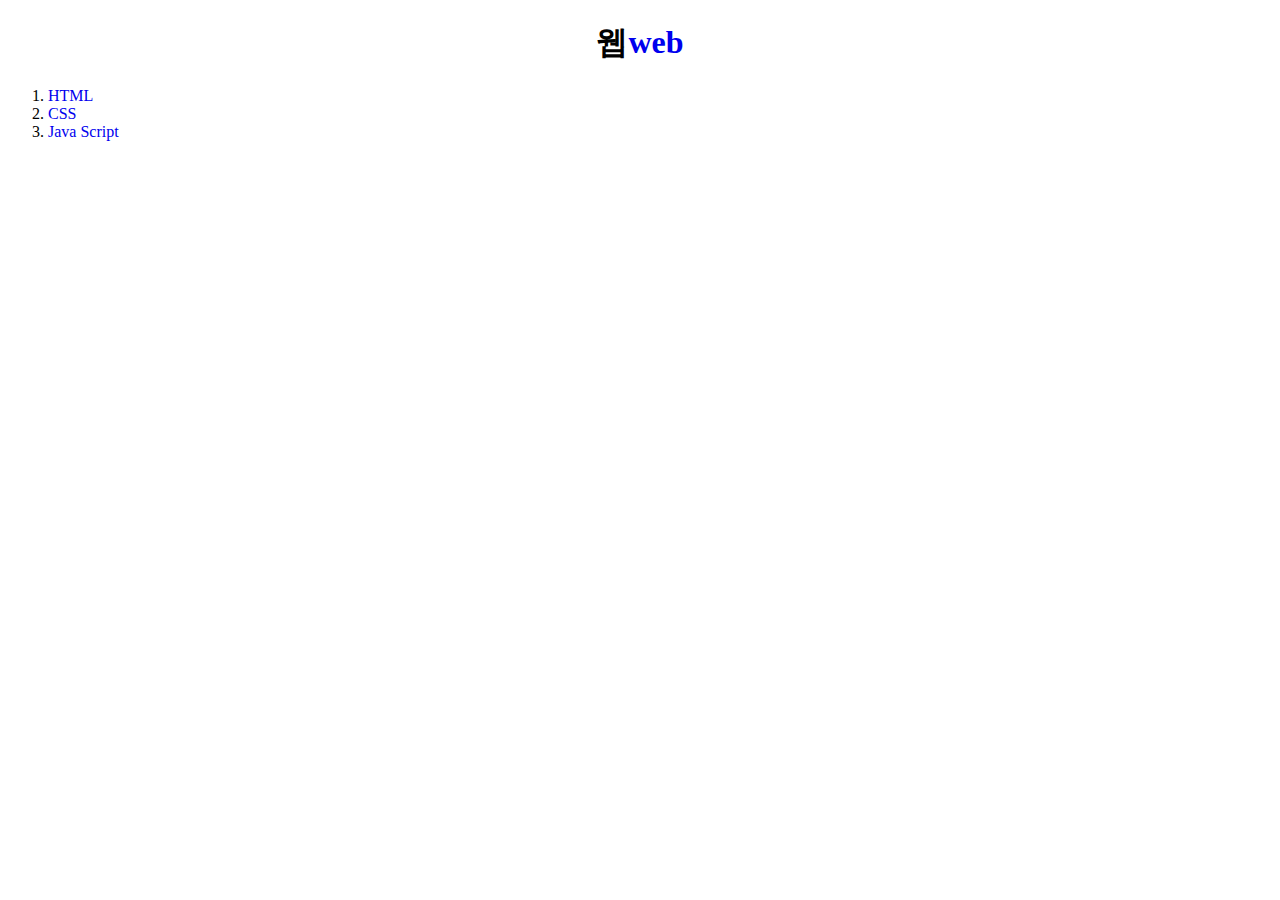
<file: web2 css/index.html>
<!DOCTYPE html>
<html>
<head>
  <meta charset="UTF-8">
  <meta name="web" method='post'>
  <title>web</title>
  <style media="screen">
    h1 {
      text-align: center;
    }
    a{
      text-decoration: none;

    }
  </style>
</head>
<body>
    <h1>웹<span><a href="index.html">web</a></span></h1>
    <ol>
      <li><span><a href="HTML.html">HTML</a></span></li>
      <li><span><a href="CSS.html">CSS</a></span></li>
      <li><span><a href="JavaScript.html">Java Script</a></span></li>
    </ol>
<p></p>

</body>

</html>
</file>
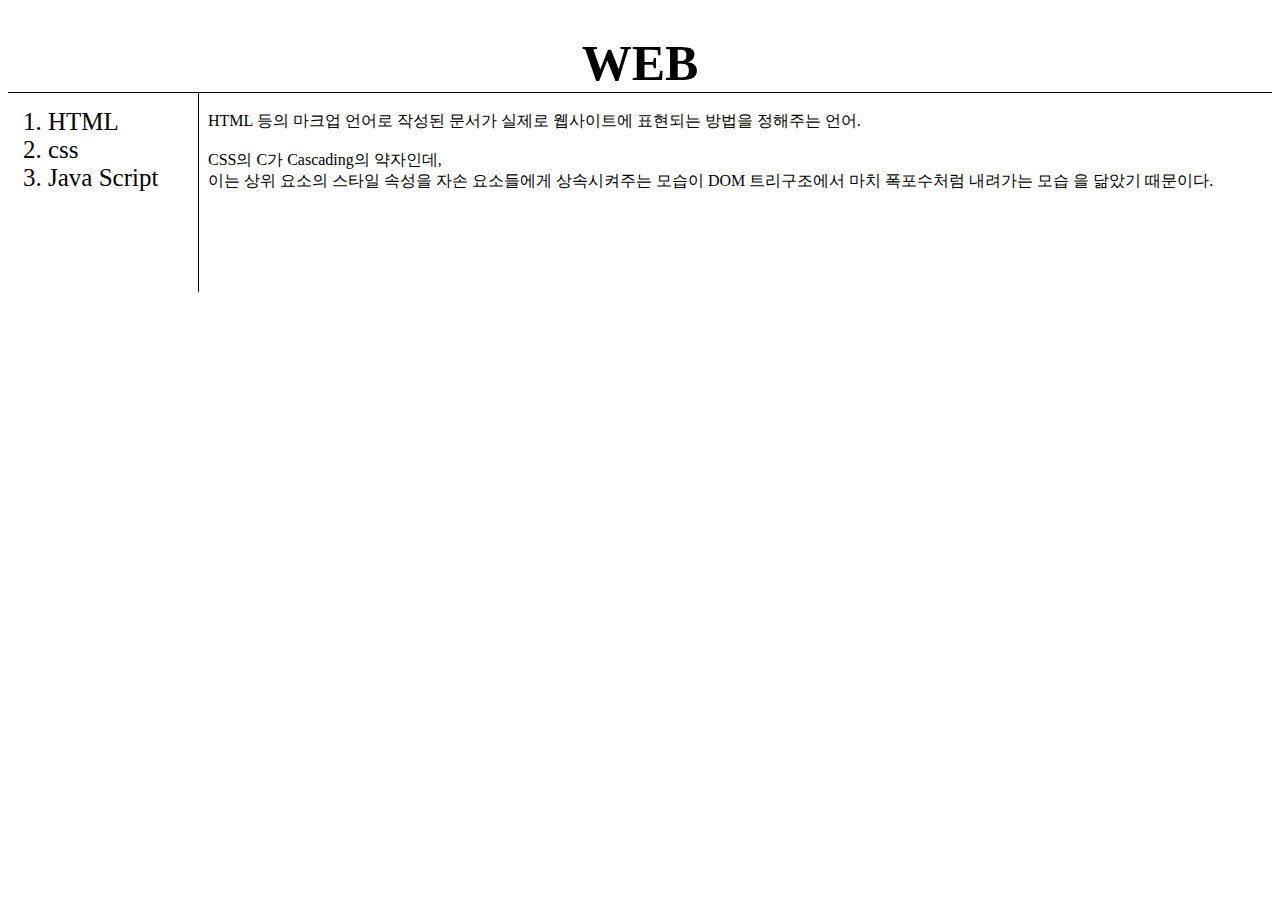
<file: web2 css/CSS.html>
<!DOCTYPE html>
<html>
<head>
  <meta charset="UTF-8">
  <meta name="web" method='post'>
  <title>css</title>
<link rel="stylesheet" href="style.css">
</head>
<body>
    <h1><a id='saw' href="index.html">WEB</a></h1>
    <div id='grid'>
    <div>
    <ol>
      <li><a class="b" href="HTML.html" >HTML</a></li>
      <li><a class="b" href="CSS.html" >css</a></li>
      <li><a class="b" href="JavaScript.html" >Java Script</a></li>
    </ol>
    </div>
    <div id='article'>
<br>

HTML 등의 마크업 언어로 작성된 문서가 실제로 웹사이트에
표현되는 방법을 정해주는 언어.<br><br>


CSS의 C가 Cascading의 약자인데,<br>
 이는 상위 요소의 스타일 속성을 자손 요소들에게 상속시켜주는
  모습이 DOM 트리구조에서 마치 폭포수처럼 내려가는 모습
  을 닮았기 때문이다.
    </div>
</div>
</body>
</file>
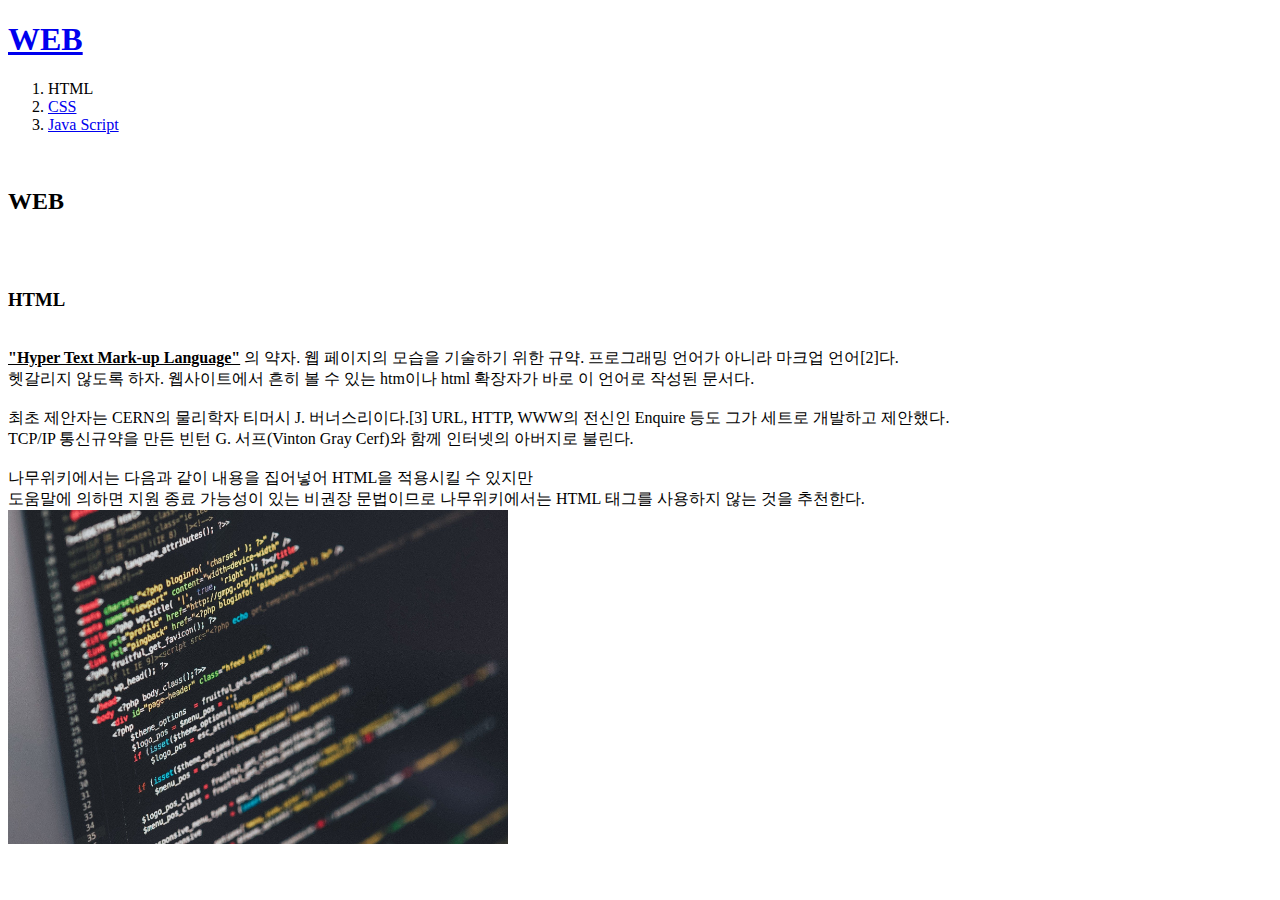
<file: web2 css/HTML.html>
<!DOCTYPE html>
<html>
<head>
  <meta charset="UTF-8">
  <meta name="web" method='post'>
  <title>html</title>
</head>
<nav>
  <h1><span><a href="index.html">WEB</a></span></h1>
    <ol>
      <li>HTML</li>
      <li><span><a href="CSS.html">CSS</a></span></li>
      <li><span><a href="JavaScript.html">Java Script</a></span></li>
    </ol>
<br>
<h2>WEB</h2><br><br>
<h3>HTML</h3><br>
<strong><u>"Hyper Text Mark-up Language"</u></strong> 의 약자. 웹 페이지의 모습을 기술하기 위한 규약. 프로그래밍 언어가 아니라 마크업 언어[2]다.<br>
헷갈리지 않도록 하자. 웹사이트에서 흔히 볼 수 있는 htm이나 html 확장자가 바로 이 언어로 작성된 문서다.
<br><br>
최초 제안자는 CERN의 물리학자 티머시 J. 버너스리이다.[3] URL, HTTP, WWW의 전신인 Enquire 등도 그가 세트로 개발하고 제안했다.<br>
TCP/IP 통신규약을 만든 빈턴 G. 서프(Vinton Gray Cerf)와 함께 인터넷의 아버지로 불린다.
<br><br>
나무위키에서는 다음과 같이 내용을 집어넣어 HTML을 적용시킬 수 있지만<br>
도움말에 의하면 지원 종료 가능성이 있는 비권장 문법이므로 나무위키에서는 HTML 태그를 사용하지 않는 것을 추천한다.<br>

<img src="html.jpg" width="500">
</body>

</html>
</file>
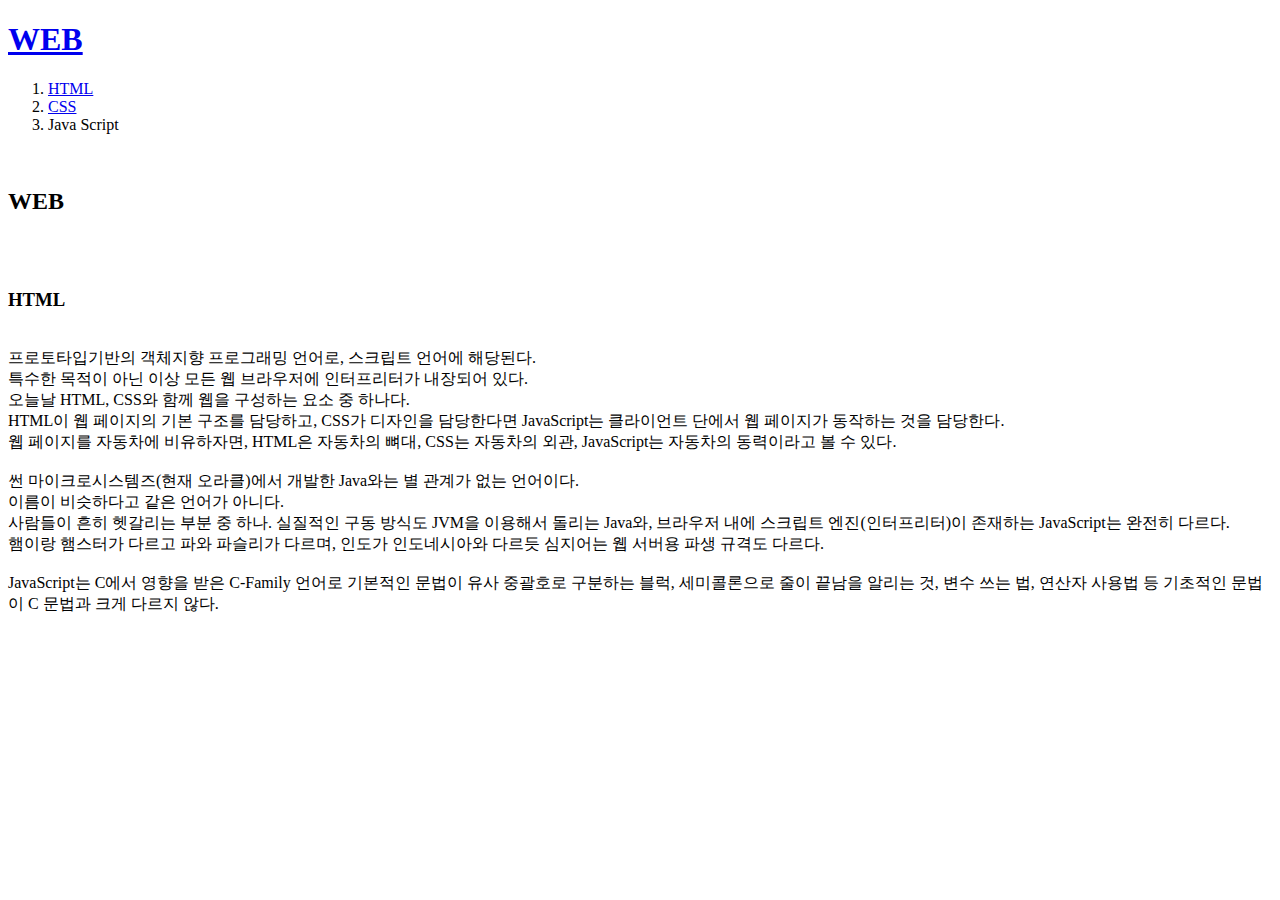
<file: web2 css/JavaScript.html>
<!DOCTYPE html>
<html>
<head>
  <meta charset="UTF-8">
  <meta name="web" method='post'>
  <title>Java Scrip</title>
</head>
<body>
    <h1><span><a href="index.html">WEB</a></span></h1>
    <ol>
      <li><span><a href="HTML.html">HTML</a></span></li>
      <li><span><a href="CSS.html">CSS</a></span></li>
      <li>Java Script</li>
    </ol>
<br>
<h2>WEB</h2><br><br>
<h3>HTML</h3><br>
프로토타입기반의 객체지향 프로그래밍 언어로, 스크립트 언어에 해당된다. <br>
특수한 목적이 아닌 이상 모든 웹 브라우저에 인터프리터가 내장되어 있다. <br>
오늘날 HTML, CSS와 함께 웹을 구성하는 요소 중 하나다. <br>
HTML이 웹 페이지의 기본 구조를 담당하고, CSS가 디자인을 담당한다면 JavaScript는 클라이언트 단에서 웹 페이지가 동작하는 것을 담당한다.<br>
웹 페이지를 자동차에 비유하자면, HTML은 자동차의 뼈대, CSS는 자동차의 외관, JavaScript는 자동차의 동력이라고 볼 수 있다.<br><br>

썬 마이크로시스템즈(현재 오라클)에서 개발한 Java와는 별 관계가 없는 언어이다. <br>
이름이 비슷하다고 같은 언어가 아니다. <br>
사람들이 흔히 헷갈리는 부분 중 하나. 실질적인 구동 방식도 JVM을 이용해서 돌리는 Java와, 브라우저 내에 스크립트 엔진(인터프리터)이 존재하는 JavaScript는 완전히 다르다. <br>
햄이랑 햄스터가 다르고 파와 파슬리가 다르며, 인도가 인도네시아와 다르듯 심지어는 웹 서버용 파생 규격도 다르다.<br>
<br>
JavaScript는 C에서 영향을 받은 C-Family 언어로 기본적인 문법이 유사 중괄호로 구분하는 블럭, 세미콜론으로 줄이 끝남을 알리는 것, 변수 쓰는 법, 연산자 사용법 등 기초적인 문법이 C 문법과 크게 다르지 않다.<br>
</body>
</file>
<file: web2 css/style.css>
<style>
body{
  margin: 0;
}
.b{
  color: black;
  text-decoration: none;
}
#saw {
  color: black;
  text-decoration: none;
}
h1{
  font-size: 50px;
  text-align: center;
  border-bottom: 1px solid black;
  margin-bottom: 0;
}

#grid{
  display: grid;
  grid-template-columns: 150px 1fr;
}
#grid ol{
  font-size: 25px;
  border-right: 1px solid black;
  width: 150px;
  margin: 0;
  padding-top: 15px;
  padding-bottom: 100px;

}
#grid #article{
  margin-left: 50px;
}
  @media (max-width : 800px) {
    #grid {display: block;
    }
    #grid ol{
      border-right: none;
      margin-left: 40px;
      width: 200px;
    }
    h1{
      border-bottom: none;
    }

}
</style>
</file>
